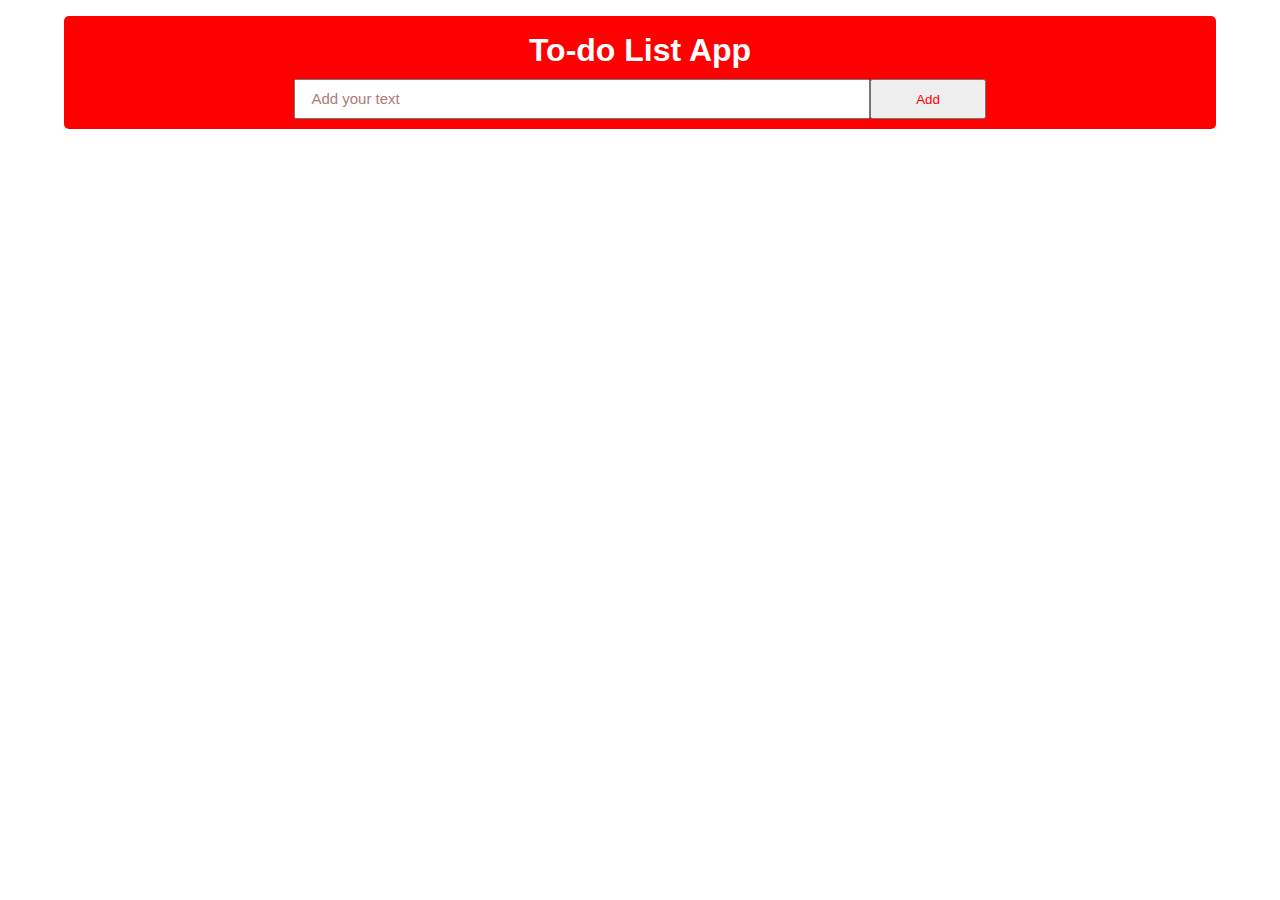
<file: index.html>
<!DOCTYPE html>
<html lang="en">

<head>
    <meta charset="UTF-8">
    <meta name="viewport" content="width=device-width, initial-scale=1.0">
    <title>To-Do List</title>
    <link rel="stylesheet" href="./style.css">
</head>

<body>
    <div class="wrapper">
        <h1>To-do List App</h1>
        <div class="todo">
            <input type="text" placeholder="Add your text" id="input">
            <button onclick="addtask()">Add</button>
        </div>

        <div id="items">
            
        </div>
    </div>

    <script src="Todo.js"></script>
</body>

</html>
</file>
<file: style.css>
*{
    margin: 0;
    padding: 0;
    font-family: 'poppins', sans-serif;
    box-sizing: border-box;
}
body{
    background-color: white;
    width: 100%;
    height: auto;
    display: flex;
    justify-content: center;
    align-items: center;
}
.wrapper{
    width: 90%;
    background-color: red;
    margin: 1rem;
    border-radius: 5px;
}
.wrapper h1{
    width: 100%;
    text-align: center;
    color: white;
    margin-top: 1rem;
}
.todo{
    margin-top: 10px;
    
    display: flex;
    justify-content: center;
}
.todo input{
    width: 50%;
    height: 2.5rem;
    padding-left: 15px;
    outline: none;
    margin-bottom: 10px;
}
.todo input::placeholder{
    color: rgb(177, 122, 122);
    font-size: 15px;
}
.todo button{
    width: 10%;
    color: red;
    margin-bottom: 10px;    
}
ul{
    display: flex;
    justify-content: center; 
    align-items: center;
    flex-direction: column; 
    margin-top: 20px;
    margin-bottom: 30px;
    width: 100%;
    height: auto;
    gap: 20px;
}
li{
    text-align: center;
    list-style: none;
    width: 50%;
    padding: 1rem;
    background-color: white;
    border-radius: 3px;
    cursor: pointer;
}
.items{
    width: 100%;
    display: flex;
    
}
.item{
    width: 60%;
    height: 50px;
    background-color: rgb(255, 255, 255);
    margin: 10px auto;
    display: flex;
    align-items: center;
    justify-content: space-between;
    border-radius: 5px;
    /* overflow: hidden; */
}
span{
    color: red;
    
    cursor: pointer;
    font-size: 20px;
    padding-right: 20px;
}
p{
    padding-left: 20px;
}
</file>
